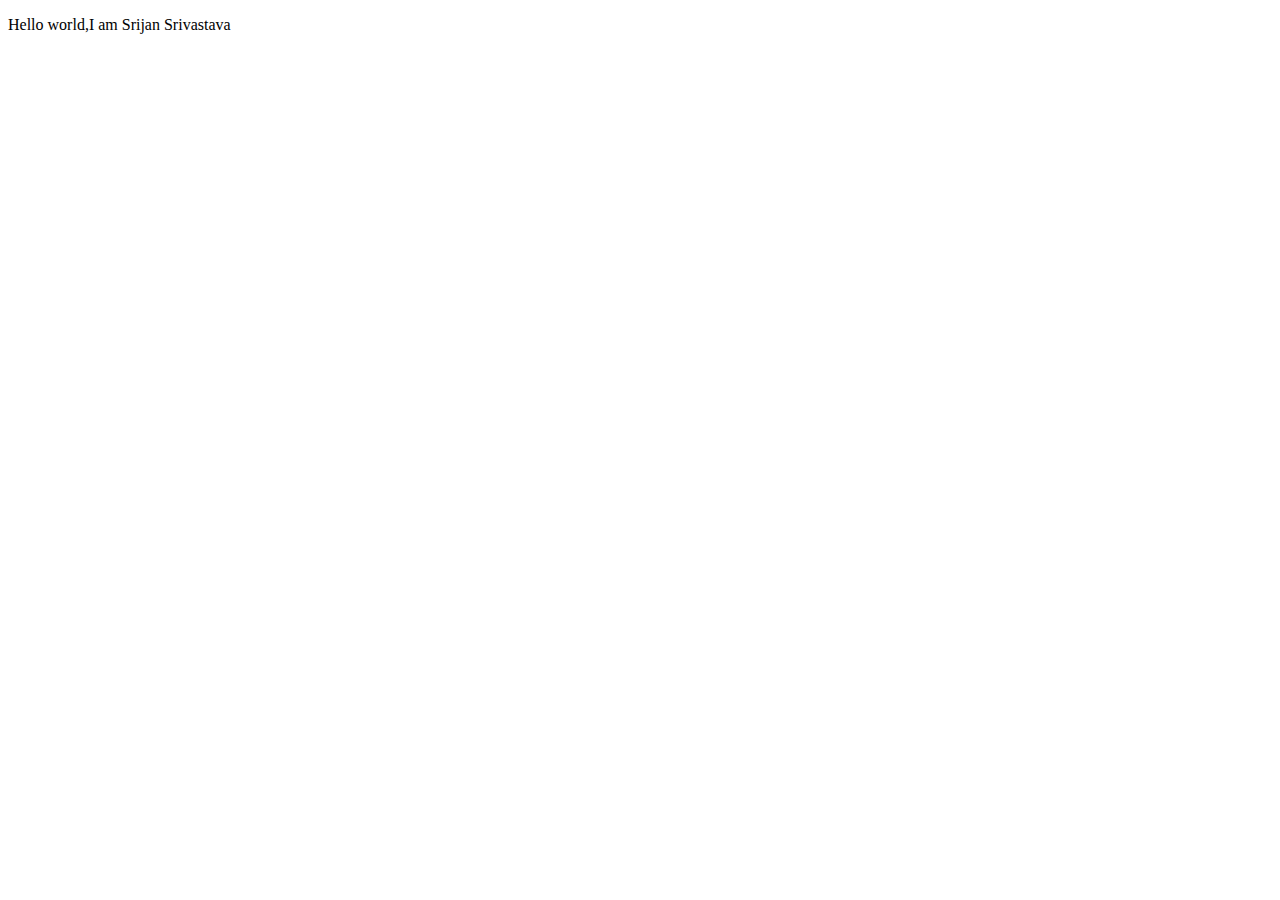
<file: HTML/index.html>
<!DOCTYPE html>
<html lang="en">
<head>
    <meta charset="UTF-8">
    <meta name="viewport" content="width=device-width, initial-scale=1.0">
    <title>First website</title>
</head>
<body>
    <p>Hello world,I am Srijan Srivastava</p>
</body>
</html>
</file>
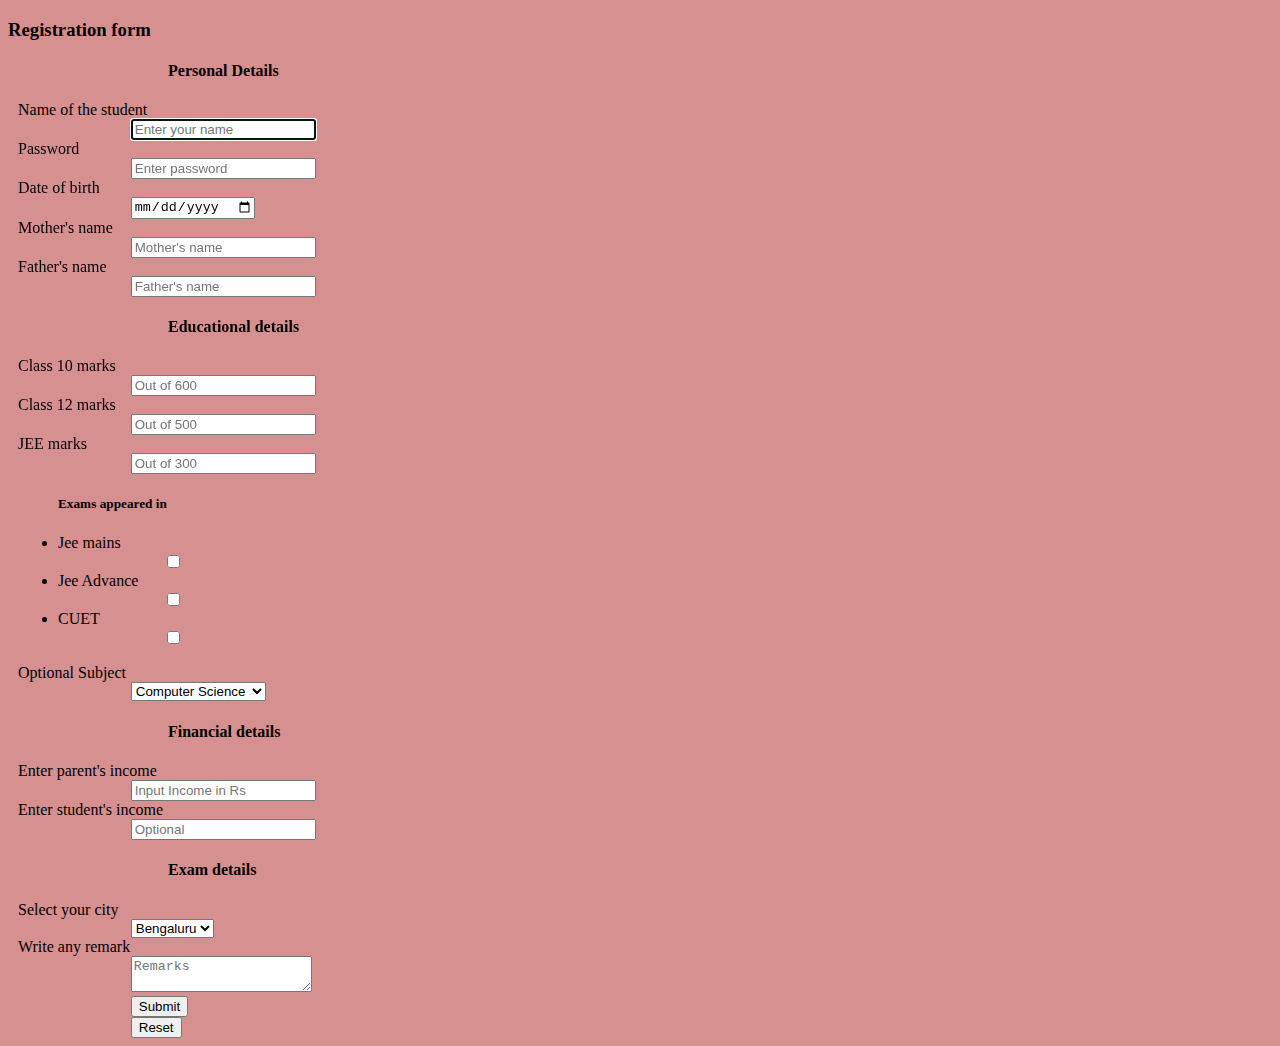
<file: Css/registration form/index.html>
<!DOCTYPE html>
<html lang="en">

<head>
    <meta charset="UTF-8">
    <meta name="viewport" content="width=device-width, initial-scale=1.0">
    <meta name="description" content="Registration form">
    <link rel="stylesheet" href="style.css">
    <title>Registration form</title>
</head>

<body>
    <h3>Registration form</h3>
    <form action="/action.php">
        <h4>Personal Details</h4>
        <div>
            <label for="username">Name of the student</label>
            <input type="text" id="username" placeholder="Enter your name" autofocus>
        </div>
        <div>
            <label for="password">Password</label>
            <input id="password" type="password" placeholder="Enter password">
        </div>
        <div>
            <label for="dob">Date of birth</label>
            <input id="dob" type="date" placeholder="Date of birth">
        </div>
        <div>
            <label for="mother">Mother's name</label>
            <input id="mother" type="text" placeholder="Mother's name">
        </div>
        <div>
            <label for="father">Father's name</label>
            <input id="father" type="text" placeholder="Father's name">
        </div>
        <h4>Educational details</h4>
        <div>
            <label for="10marks">Class 10 marks</label>
            <input id="10marks" type="number" placeholder="Out of 600">
        </div>
        <div>
            <label for="12marks">Class 12 marks</label>
            <input id="12marks" type="number" placeholder="Out of 500">
        </div>
        <div>
            <label for="jee marks">JEE marks</label>
            <input id="jee marks" type="number" placeholder="Out of 300">
        </div>
        <div>
            <ul>
                <h5>Exams appeared in</h5>
                <li>
                    <label for="mains">Jee mains
                        <input type="checkbox" name="exams" id="mains" value="mains">

                    </label>
                </li>
                <li>
                    <label for="adv">Jee Advance
                        <input type="checkbox" name="exams" id="adv" value="adv">
                    </label>
                </li>
                <li>
                    <label for="CUET">CUET
                        <input type="checkbox" name="exams" id="CUET" value="CUET">
                    </label>
                </li>
            </ul>
        </div>
        <div>
            <label for="optional">Optional Subject</label>
            <select id="optional" name="Optonal subject">
                <option value="Computer science">Computer Science</option>
                <option value="Physical Education">Physical Education</option>
                <option value="Music">Music</option>
                <option value="Art">Art</option>
            </select>
        </div>
        <h4>Financial details</h4>
        <div>
            <label for="income">Enter parent's income</label>
            <input id="income" type="number" placeholder="Input Income in Rs">
        </div>
        <div>
            <label for="stdincome">Enter student's income</label>
            <input id="stdincome" type="number" placeholder="Optional">
        </div>
        <h4>Exam details</h4>
        <div>
            <label for="city">Select your city</label>
            <select name="city" id="city">
                <option value="Bengaluru">Bengaluru</option>
                <option value="Prayagraj">Prayagraj</option>
                <option value="Mumbai">Mumbai</option>
                <option value="Kolkata">Kolkata</option>
            </select>
        </div>
        <div>
            <label for="Feedback">Write any remark</label>
            <textarea id="Feedback" name="Feedback" colspan="" placeholder="Remarks"></textarea>
        </div>
        <div>
            <input id="Submit" type="Submit" value="Submit">
        </div>
        <div>
            <input id="Reset" type="reset" value="Reset">
        </div>
    </form>
    <aside>
    </aside>
</body>

</html>
</file>
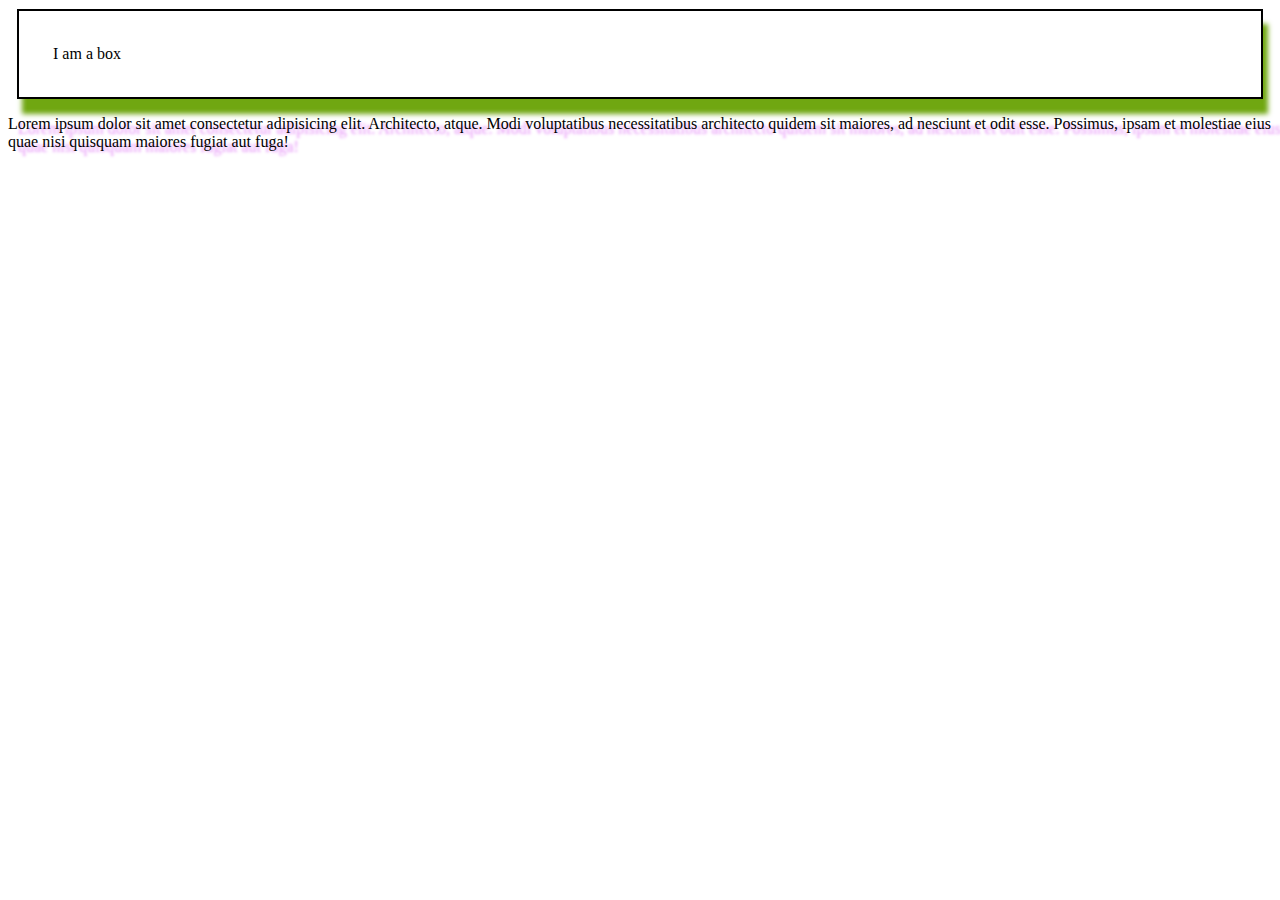
<file: Css/box_property.html>
<!DOCTYPE html>
<html lang="en">
<head>
    <meta charset="UTF-8">
    <meta name="viewport" content="width=device-width, initial-scale=1.0">
    <title>Document</title>
    <style>
        .box{
            border: 2px solid black;
            padding:34px;
            margin: 9px;
            box-shadow:  5px 15px 5px #70a711;
        }
        .text-element { text-shadow: 10px 5px 3px #e695f7 }
    </style>
</head>
<body>
    <div class="box">
        I am a box
    </div>

    <p class="text-element">
        Lorem ipsum dolor sit amet consectetur adipisicing elit. Architecto, atque. Modi voluptatibus necessitatibus architecto quidem sit maiores, ad nesciunt et odit esse. Possimus, ipsam et molestiae eius quae nisi quisquam maiores fugiat aut fuga!
    </p>
    
</body>
</html>
</file>
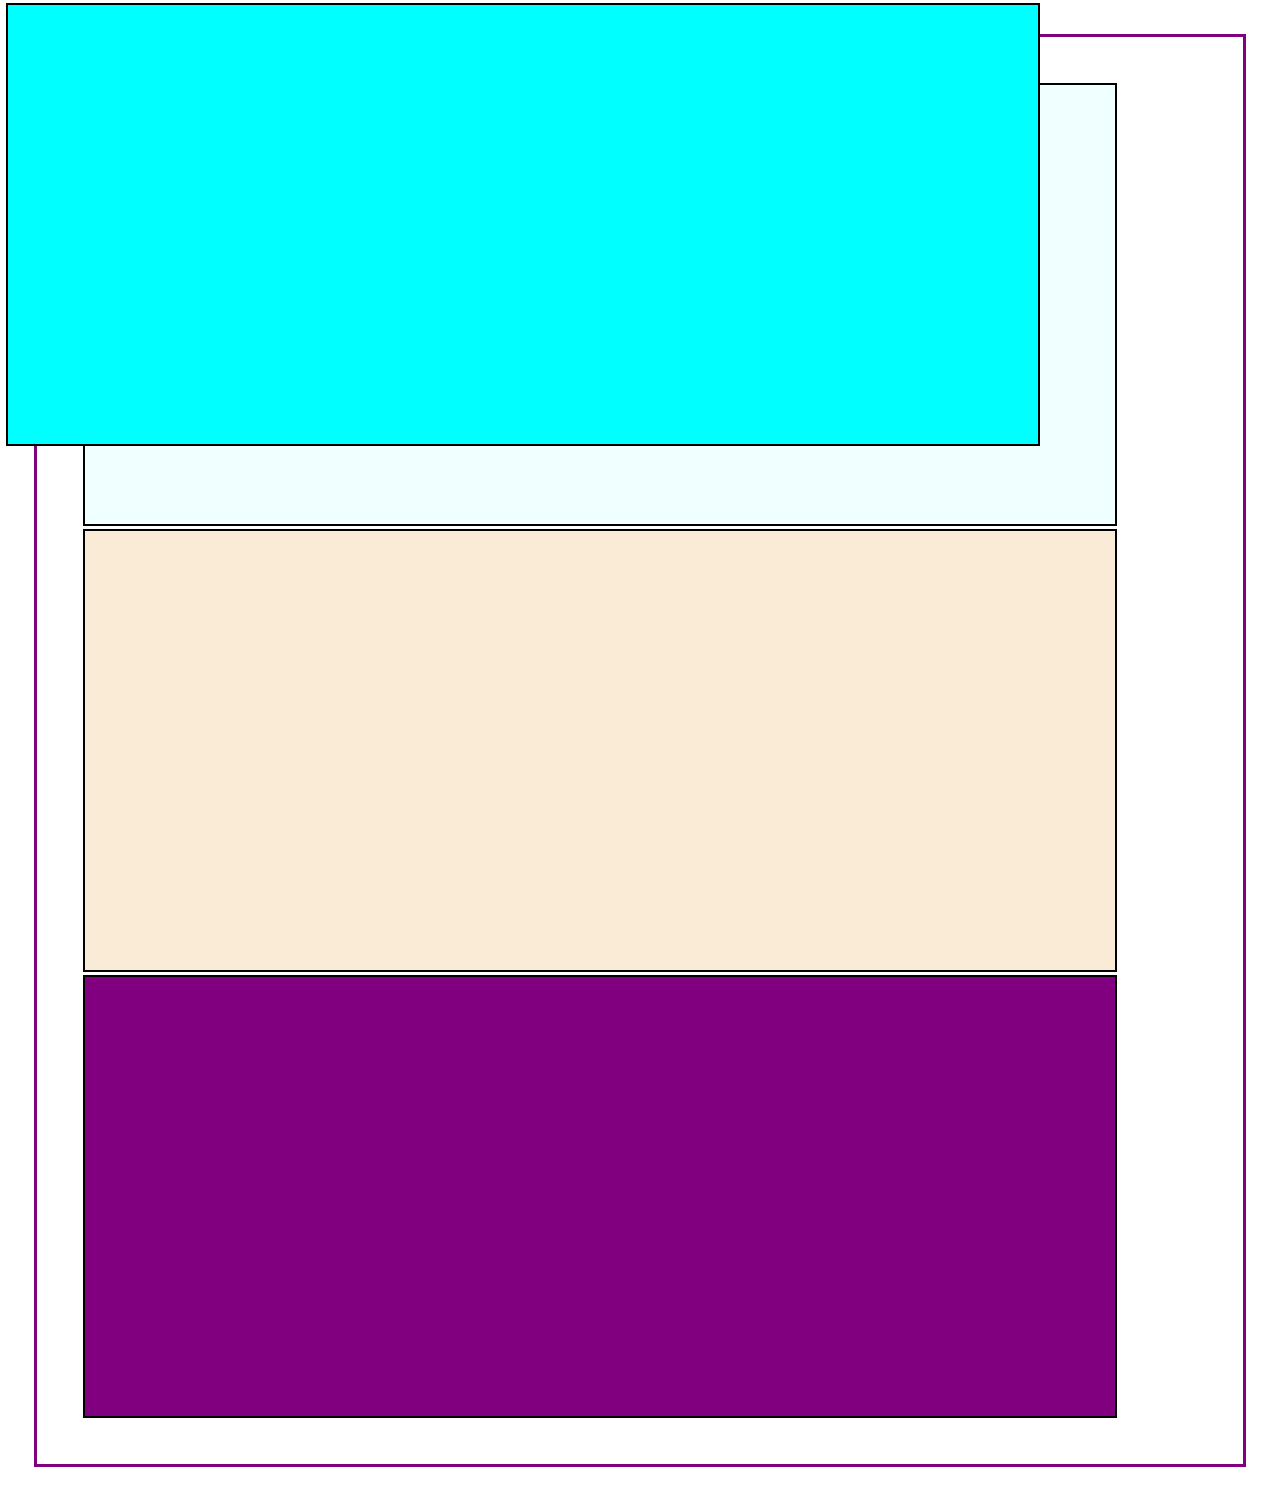
<file: Css/box_property2.html>
<!DOCTYPE html>
<html lang="en">

<head>
    <meta charset="UTF-8">
    <meta name="viewport" content="width=device-width, initial-scale=1.0">
    <title>CSS Position</title>
    <style>
        * {
            margin: 0;
            padding: 0;
        }

        .box {
            height: 433px;
            width: 80vw;
            padding: 3px;
            margin: 3px;
            border: 2px solid black;
        }

        .box1 {
            background-color: aqua;
            /* position: sticky;
            top:0px;
            height: 111px;
            width:100%;
            margin: 0;
            padding: 0; */
            position: absolute;
            top: 0px;
            left:3px;
        }

        .box2 {
            background-color: azure;
            /* position: relative;
            top: 34px;
            left: 56px; */
        }

        .box3 {
            background-color: antiquewhite;
            /* position: fixed;
            bottom: 0px;
            left:8vw;
            height: 111px; */
        }

        .box4 {
            background-color: purple;
        }

      

        .parent {
            padding: 43px;
            margin: 34px;
            border: 3px solid purple;
            /* position: relative; */


            /* Exception: transform, filter, or perspective properties can also make an element appear as positioned */
            /* transform: translate(0); */
            /* filter: invert(0); */
            /* perspective: 0em; */
        }
    </style>
</head>

<body>
    <div class="parent">
        <div class="box box1"></div>
        <div class="box box2"></div>
        <div class="box box3"></div>
        <div class="box box4"></div>
    </div>
</body>

</html>
</file>
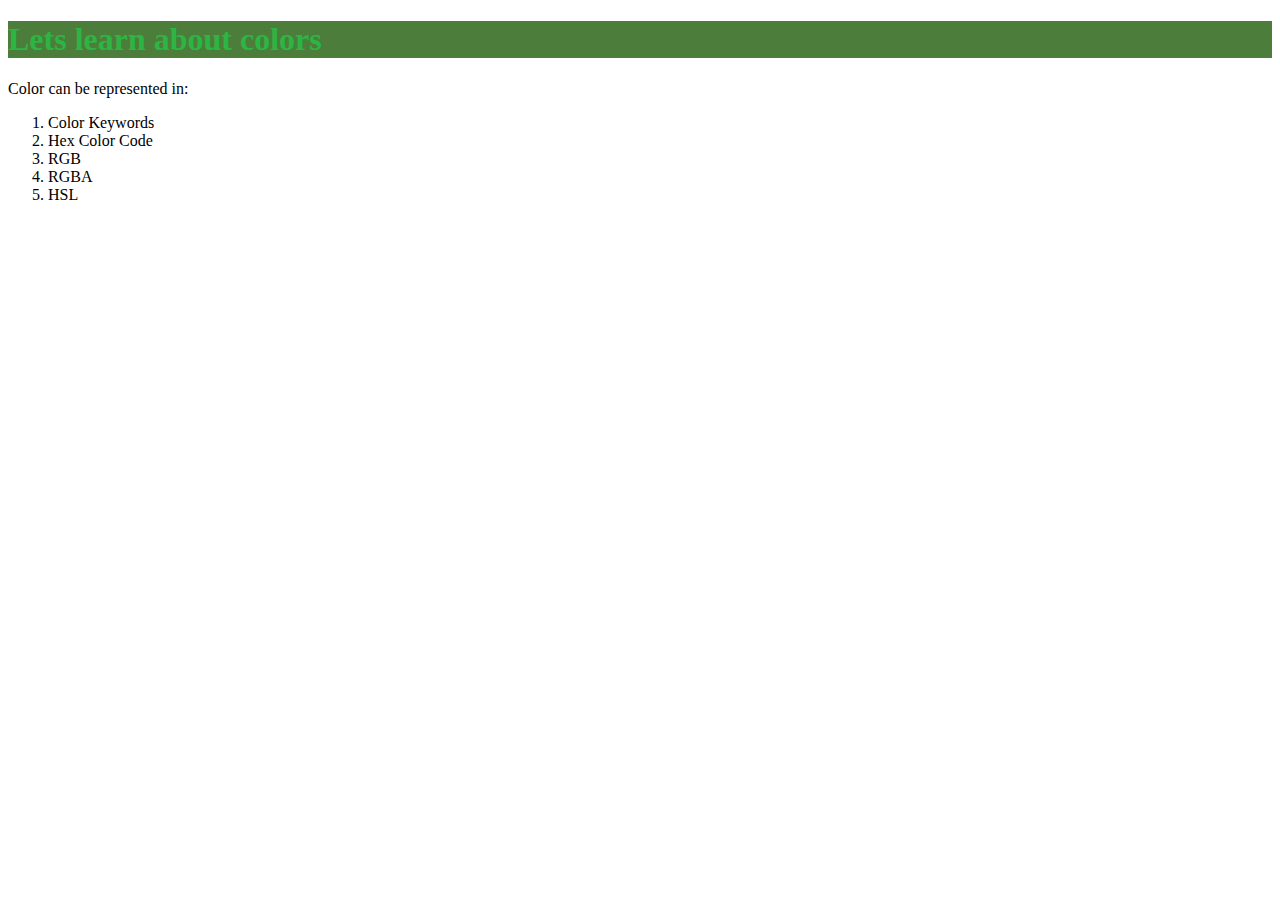
<file: Css/color_code.html>
<!DOCTYPE html>
<html lang="en">

<head>
    <meta charset="UTF-8">
    <meta name="viewport" content="width=device-width, initial-scale=1.0">
    <title>Colors</title>
    <style>
        h1 {
            /* color:darkred; */
            /* color: #0BEE0B; */
            /* color: rgb(76, 125, 59); */
            /* color: rgba(255, 22, 5, 0.175) */
            color: hsl(130, 61%, 44%);
            background-color: rgb(76, 125, 59);
        }
    </style>
</head>

<body>
    <h1>Lets learn about colors</h1>
    <p>
        Color can be represented in:
        <ol>
            <li>Color Keywords</li>
            <li>Hex Color Code</li>
            <li>RGB</li>
            <li>RGBA</li>
            <li>HSL</li>
        </ol>
    </p>
</body>

</html>
</file>
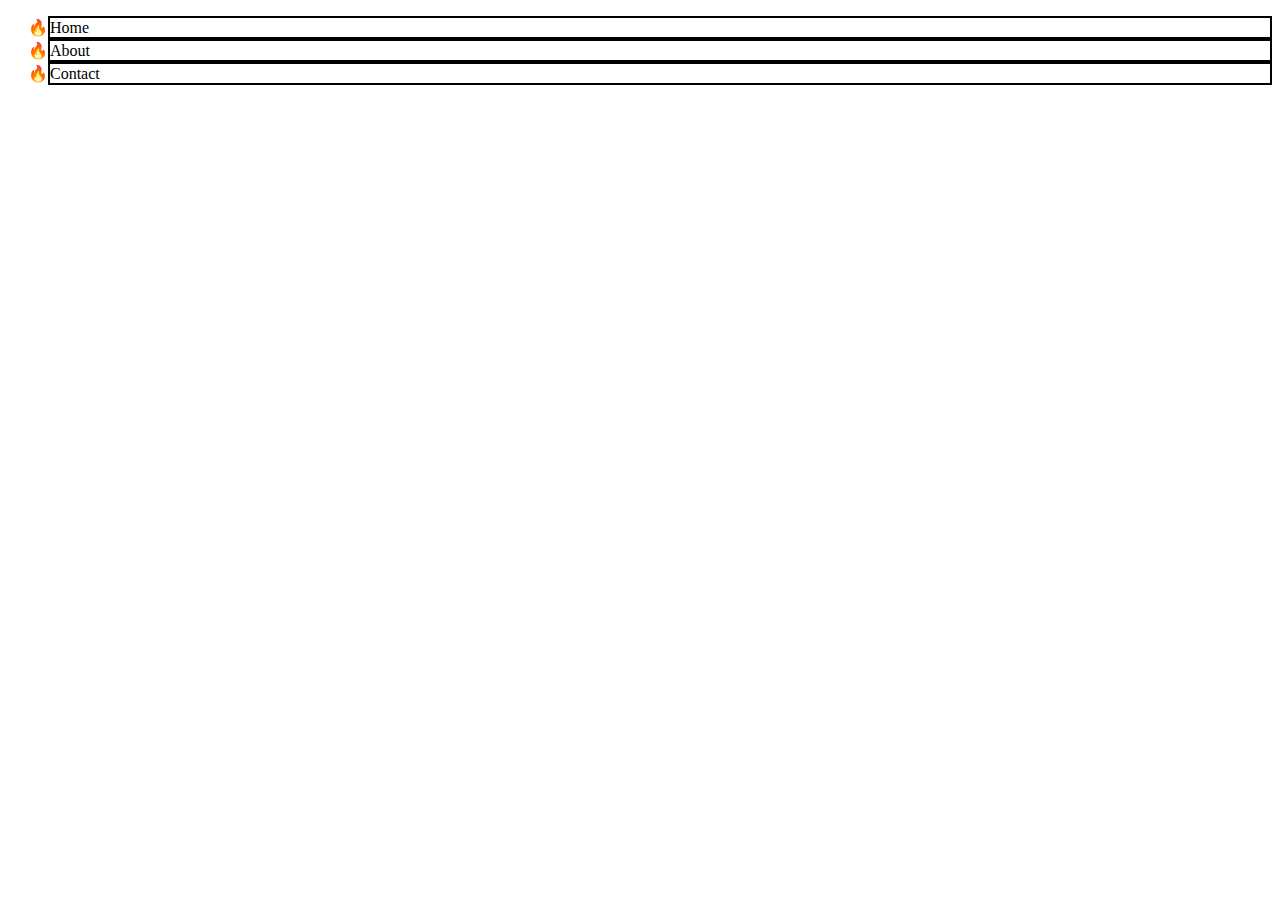
<file: Css/css_list.html>
<!DOCTYPE html>
<html lang="en">
<head>
    <meta charset="UTF-8">
    <meta name="viewport" content="width=device-width, initial-scale=1.0">
    <title>CSS Lists</title>
    <style>
        nav ul li{
            list-style: devanagari;
            list-style-type: "🔥";
            /* background-color: yellow; */
            /* list-style-position: inside; */
            border: 2px solid black;
            /* list-style: disc inside url("https://user-images.githubusercontent.com/14011726/94132137-7d4fc100-fe7c-11ea-8512-69f90cb65e48.gif"); */
            /* list-style-image: url("https://user-images.githubusercontent.com/14011726/94132137-7d4fc100-fe7c-11ea-8512-69f90cb65e48.gif"); */
        }
 
    </style>
</head>
<body>
    <nav>
        <ul>
            <li>Home</li>
            <li>About</li>
            <li>Contact</li>
        </ul>
    </nav>
</body>
</html>
</file>
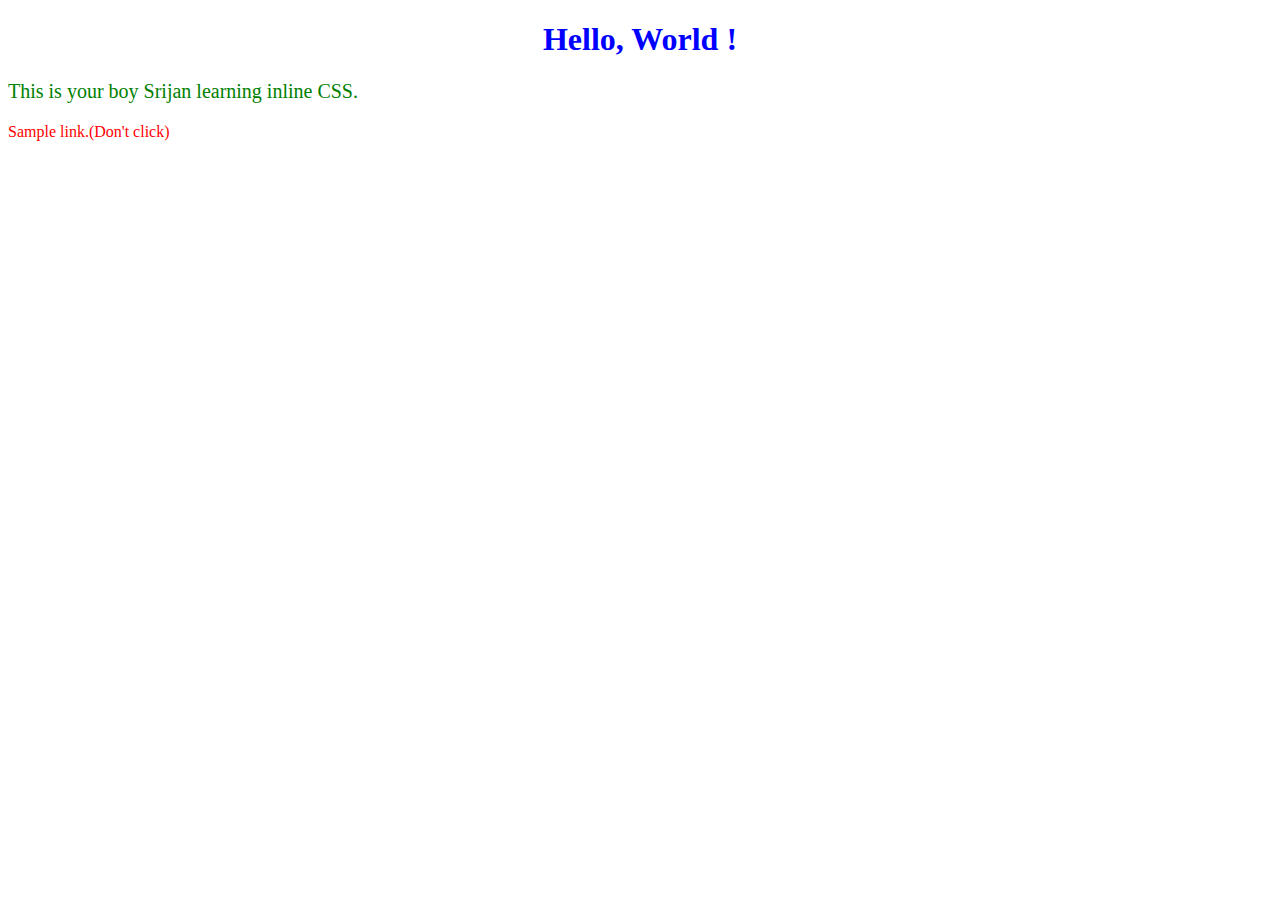
<file: Css/inline_css.html>
<!DOCTYPE html>
<html lang="en">
<head>
    <meta charset="UTF-8">
    <meta name="viewport" content="width=device-width, initial-scale=1.0">
    <title>Using inline css</title>
</head>
<body>
    <h1 style="color: blue; text-align: center;">Hello, World !</h1>
    <p style="font-size: 20px; color: green;">This is your boy Srijan learning inline CSS.</p>
    <a href="#" style="text-decoration: none; color: red;">Sample link.(Don't click)</a>
</body>
</html>
</file>
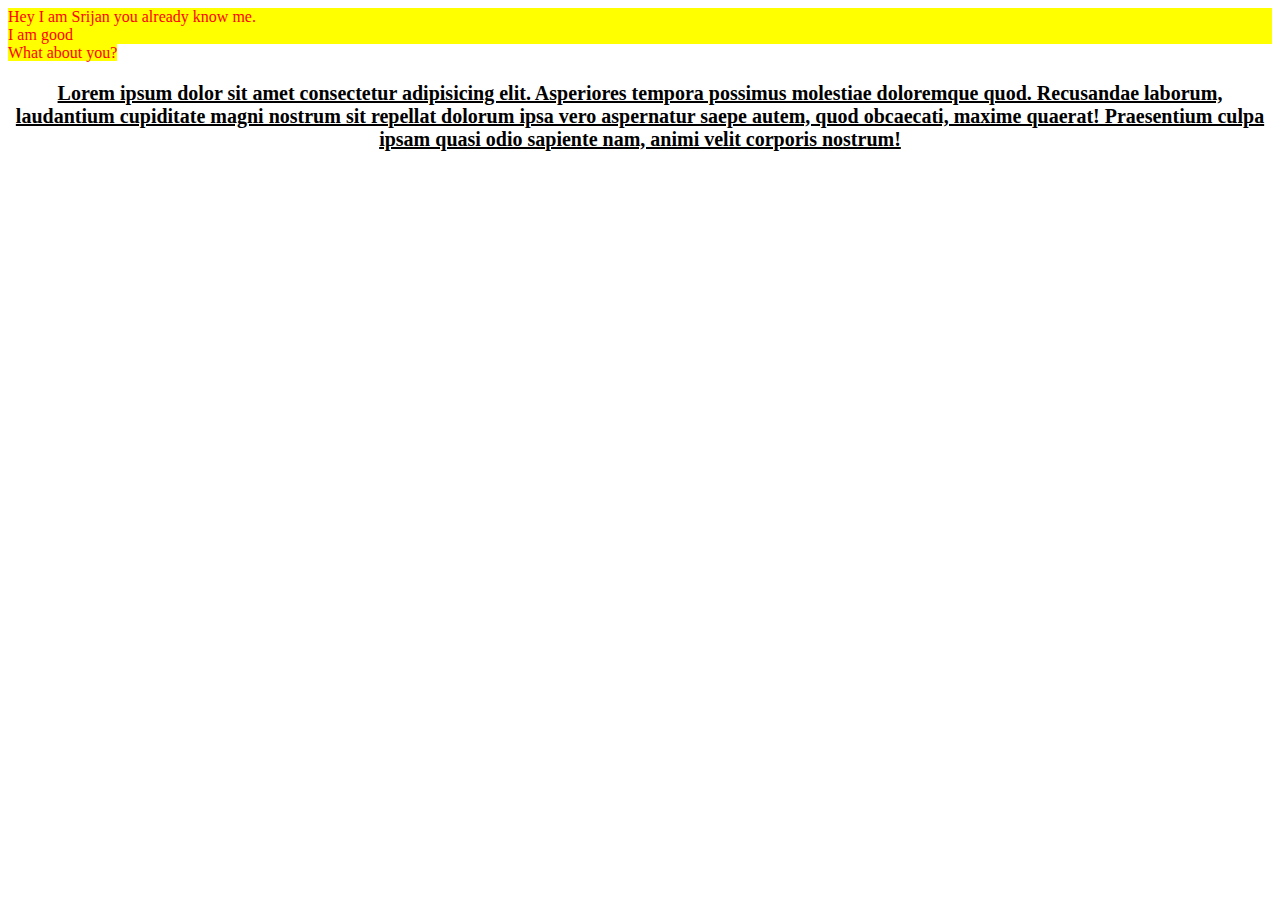
<file: Css/internal_css.html>
<!DOCTYPE html>
<html lang="en">
<head>
    <meta charset="UTF-8">
    <meta name="viewport" content="width=device-width, initial-scale=1.0">
    <title>CSS</title>
    <style>
        div, span {
            color: red;
            background-color: yellow;
        }
        p{
            font-size: 20px;
            font-weight: bold;
            text-decoration: underline;
            text-align: center;
        }
    </style>
</head>
<body>
    <div>
        Hey I am Srijan you already know me.
    </div>

    <div>
        I am good
    </div>
    <span>
        What about you?
    </span>
    <p>Lorem ipsum dolor sit amet consectetur adipisicing elit. Asperiores tempora possimus molestiae doloremque quod. Recusandae laborum, laudantium cupiditate magni nostrum sit repellat dolorum ipsa vero aspernatur saepe autem, quod obcaecati, maxime quaerat! Praesentium culpa ipsam quasi odio sapiente nam, animi velit corporis nostrum!</p>
</body>
</html>
</file>
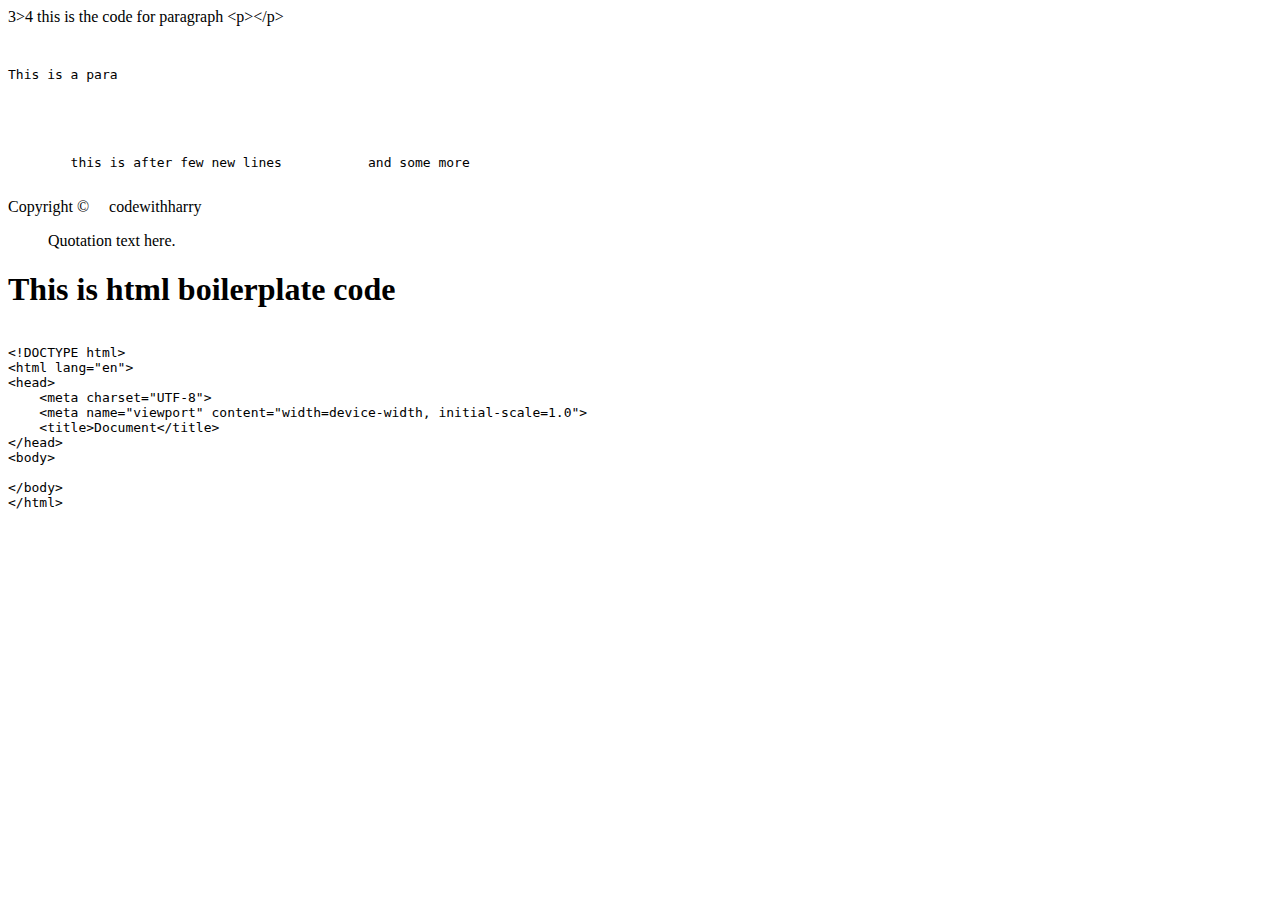
<file: HTML/misc.html>
<!DOCTYPE html>
<html lang="en">
<head>
    <meta charset="UTF-8">
    <meta name="viewport" content="width=device-width, initial-scale=1.0">
    <title>Document</title>
</head>
<body>
    3>4
    this is the code for paragraph &lt;p&gt;&lt;/p&gt;
    <pre>
        <p>This is a para</p>



        this is after few new lines           and some more
    </pre>

   Copyright &copy;&nbsp;&nbsp;&nbsp;&nbsp;&nbsp;codewithharry

   <blockquote cite="source-url">
    Quotation text here.
  </blockquote>
<h1>This is html boilerplate code</h1>
  <pre><code>
&lt;!DOCTYPE html&gt;
&lt;html lang="en"&gt;
&lt;head&gt;
    &lt;meta charset="UTF-8"&gt;
    &lt;meta name="viewport" content="width=device-width, initial-scale=1.0"&gt;
    &lt;title&gt;Document&lt;/title&gt;
&lt;/head&gt;
&lt;body&gt;
    
&lt;/body&gt;
&lt;/html&gt;
  </code></pre>
</body>
</html>
</file>
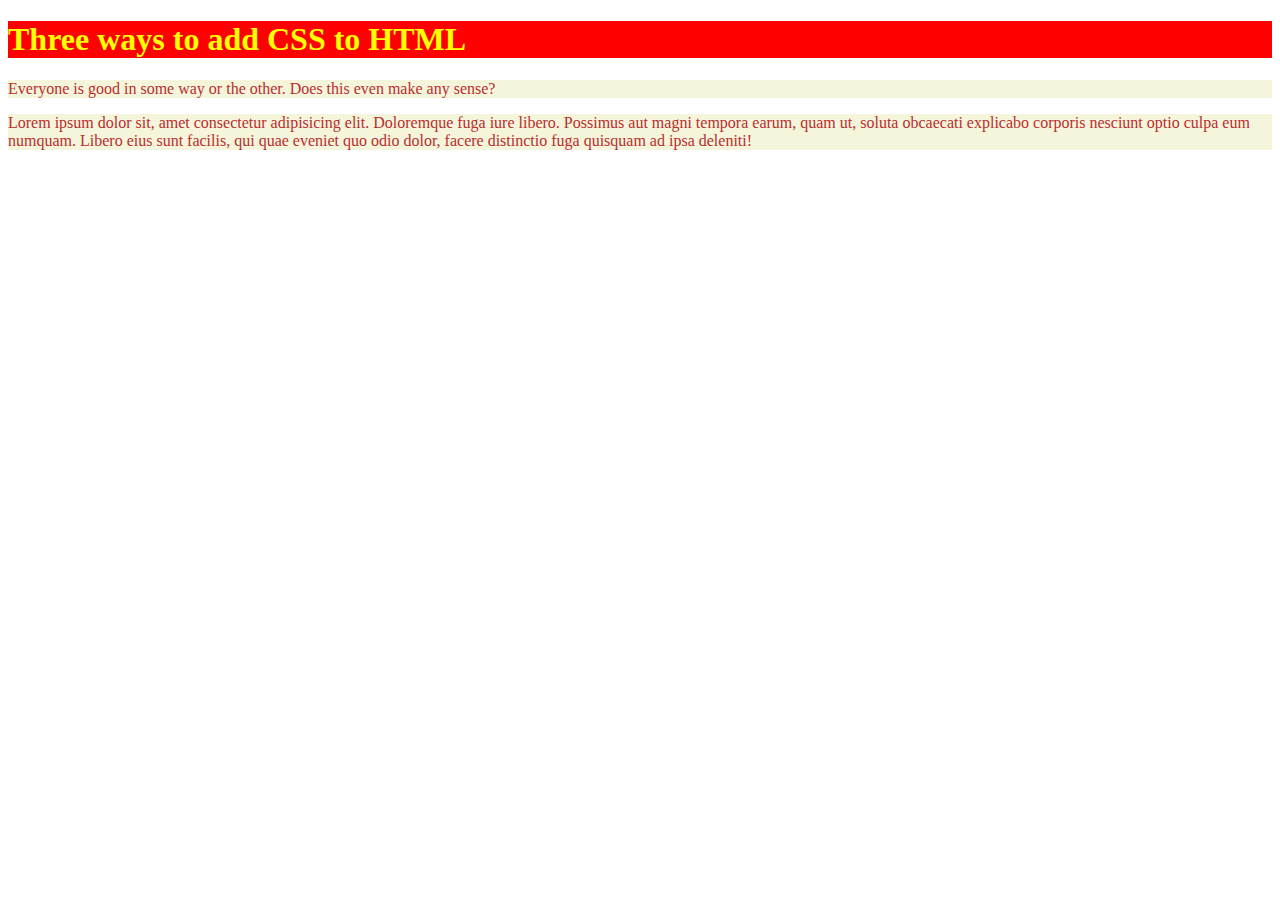
<file: Css/external_css/sample.html>
<!DOCTYPE html>
<html lang="en">
<head>
    <meta charset="UTF-8">
    <meta name="viewport" content="width=device-width, initial-scale=1.0">
    <title>Document</title>
    <link rel="stylesheet" href="style.css">
</head>
<body>
    <h1>Three ways to add CSS to HTML</h1>
    <p>Everyone is good in some way or the other. Does this even make any sense?</p>
    <p>Lorem ipsum dolor sit, amet consectetur adipisicing elit. Doloremque fuga iure libero. Possimus aut magni tempora earum, quam ut, soluta obcaecati explicabo corporis nesciunt optio culpa eum numquam. Libero eius sunt facilis, qui quae eveniet quo odio dolor, facere distinctio fuga quisquam ad ipsa deleniti!
    </p>
</body>
</html>
</file>
<file: Css/registration form/style.css>
body{
    background-color: rgb(215, 144, 144);
}
h4{
    color: rgb(0, 0, 0);
    margin-left: 150px;
}
h3{
    color: #000000;
}
form{
    margin-left: 10px;
    margin-right: 10%;
}
button{
    font-size: medium;
}
input{
    margin-right: 100%;
    margin-left: 10%;
}
select{
    margin-right: 100%;
    margin-left: 10%;
}
textarea{
    margin-right: 100%;
    margin-left: 10%;
}
label{
    color: rgb(0, 0, 0);
}
</file>
<file: Css/external_css/style.css>
h1{
    background-color: red;
    color: yellow;
}
p{
    background-color: beige;
    color: rgb(186, 45, 45);

}
</file>
